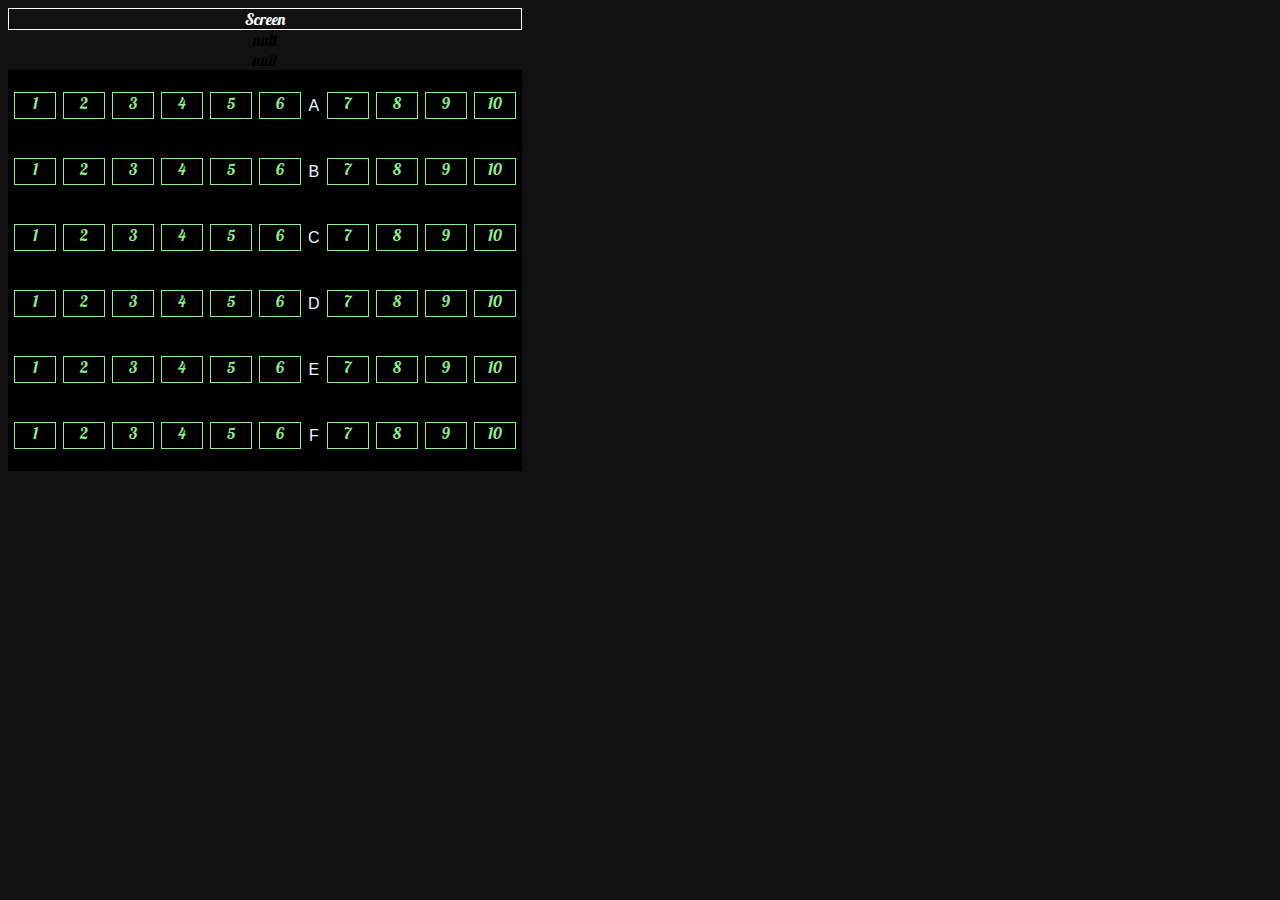
<file: MDIARS/Index/Seating.html>
<!DOCTYPE html>
<html>
<head>

<style>
    @import url('https://fonts.googleapis.com/css2?family=Lobster&display=swap');

    body{
      background-color: rgba(0, 0, 0, 0.935);
    }

    table{    
      border-spacing: 5px;
      background-color: black;
    }

    td{          
      color: lightgreen; 
          
    }

    h3, td, caption{
      text-align: center;
      font-family: Lobster,sans-serif;
    }

    p{
      border: 1px solid;
      width: 40px;
      height: 25px;
    }

    #S{
      color: aliceblue;
      font-family: sans-serif;
    }
</style>

</head>
<body>

<table>
  <caption style="color: white; border: 1px solid;">Screen</caption>
  <caption>null</caption>
  <caption>null</caption>
  
  <tr>
    <td><p>1</p></td>
    <td><p>2</p></td>
    <td><p>3</p></td>
    <td><p>4</p></td>
    <td><p>5</p></td>
    <td><p>6</p></td>
    <td id="S">A</td>
    <td><p>7</p></td>
    <td><p>8</p></td>
    <td><p>9</p></td>
    <td><p>10</p></td>
  </tr>
  <tr>
    <td><p>1</p></td>
    <td><p>2</p></td>
    <td><p>3</p></td>
    <td><p>4</p></td>
    <td><p>5</p></td>
    <td><p>6</p></td>
    <td id="S">B</td>
    <td><p>7</p></td>
    <td><p>8</p></td>
    <td><p>9</p></td>
    <td><p>10</p></td>
  </tr>
  <tr>
    <td><p>1</p></td>
    <td><p>2</p></td>
    <td><p>3</p></td>
    <td><p>4</p></td>
    <td><p>5</p></td>
    <td><p>6</p></td>
    <td id="S">C</td>
    <td><p>7</p></td>
    <td><p>8</p></td>
    <td><p>9</p></td>
    <td><p>10</p></td>
  </tr>
  <tr>
    <td><p>1</p></td>
    <td><p>2</p></td>
    <td><p>3</p></td>
    <td><p>4</p></td>
    <td><p>5</p></td>
    <td><p>6</p></td>
    <td id="S">D</td>
    <td><p>7</p></td>
    <td><p>8</p></td>
    <td><p>9</p></td>
    <td><p>10</p></td>
  </tr>
  <tr>
    <td><p>1</p></td>
    <td><p>2</p></td>
    <td><p>3</p></td>
    <td><p>4</p></td>
    <td><p>5</p></td>
    <td><p>6</p></td>
    <td id="S">E</td>
    <td><p>7</p></td>
    <td><p>8</p></td>
    <td><p>9</p></td>
    <td><p>10</p></td>
  </tr>
  <tr>
    <td><p>1</p></td>
    <td><p>2</p></td>
    <td><p>3</p></td>
    <td><p>4</p></td>
    <td><p>5</p></td>
    <td><p>6</p></td>
    <td id="S">F</td>
    <td><p>7</p></td>
    <td><p>8</p></td>
    <td><p>9</p></td>
    <td><p>10</p></td>
  </tr>
</table>

</body>
</html>
</file>
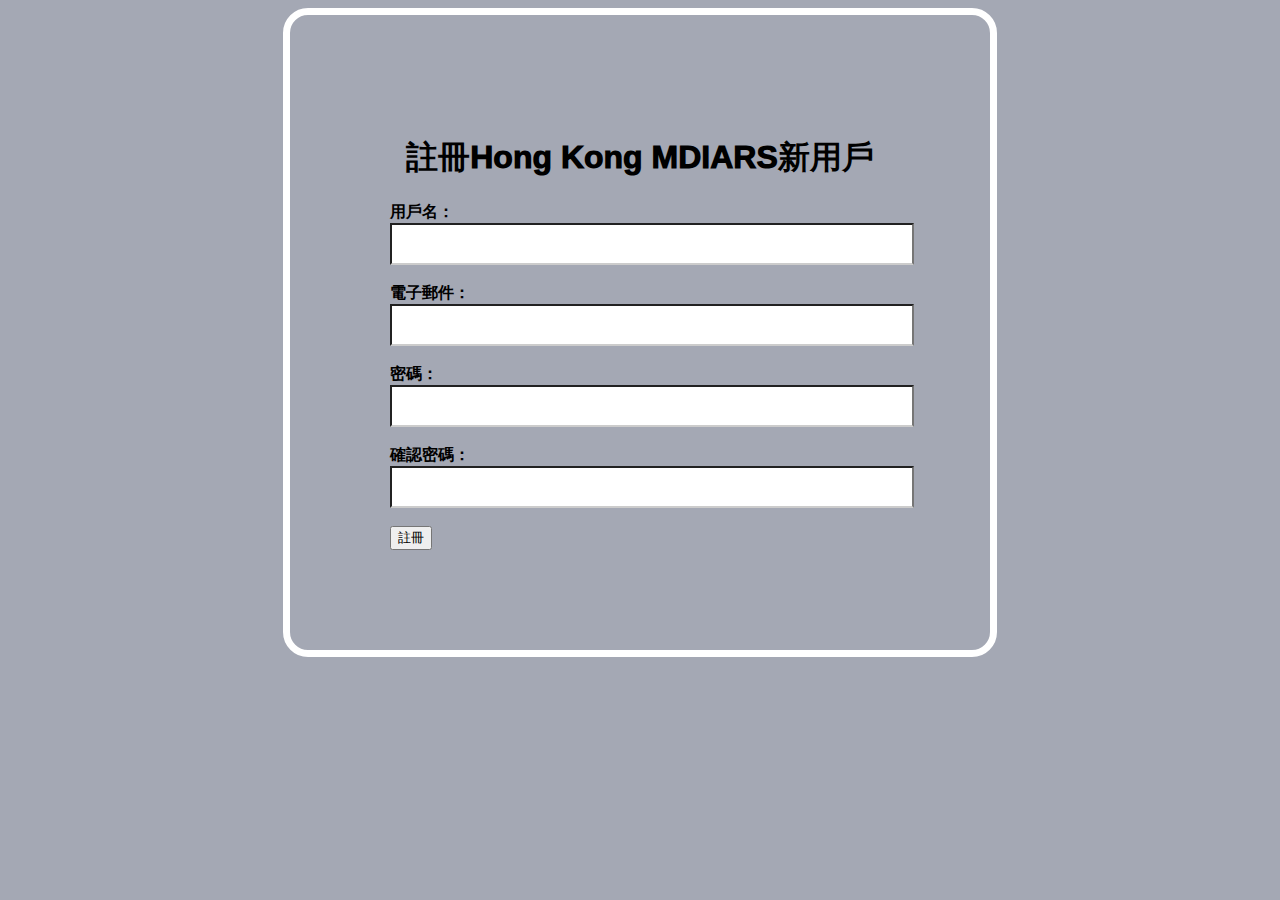
<file: MDIARS/Index/SLIN/SignIn.html>
<!DOCTYPE html>
<html>
<head>

    <meta charset="UTF-8">
    <link rel="stylesheet" href="SignInstyle.css">

</head>
<body>

	<form>

		<h1>註冊Hong Kong MDIARS新用戶</h1>

		<label for="username">用戶名：</label>
		<input type="text" id="username" name="username" required><br><br>

		<label for="email">電子郵件：</label>
		<input type="email" id="email" name="email" required><br><br>

		<label for="password">密碼：</label>
		<input type="password" id="password" name="password" required><br><br>
		
		<label for="confirm_password">確認密碼：</label>
		<input type="password" id="confirm_password" name="confirm_password" required><br><br>
		
		<input type="submit" value="註冊">

	</form>

	<script src="SignIn.js"></script>
</body>
</html>
</file>
<file: MDIARS/Index/SLIN/SignInstyle.css>
body {
    font-family: 'Noto Sans TC','Noto Sans HK', sans-serif, serif;
    background-color:#a4a8b4 ;
}

form {
    max-width: 500px;
    margin: 0 auto;
    padding: 100px;
    border: 7px solid #ffffff;
    background-color: transparent;
    border-radius: 25px;
}

input[type="text"],
input[type="email"],
input[type="password"] {
    width: 100%;
    padding: 10px;
    border-bottom: 2px solid #ccc;
    background-color: #ffffff;
    font-size: 16px;
    color: #000000;
}

h1, label{
    font-weight: 1000;
}

h1{
    text-align: center;
}
</file>
